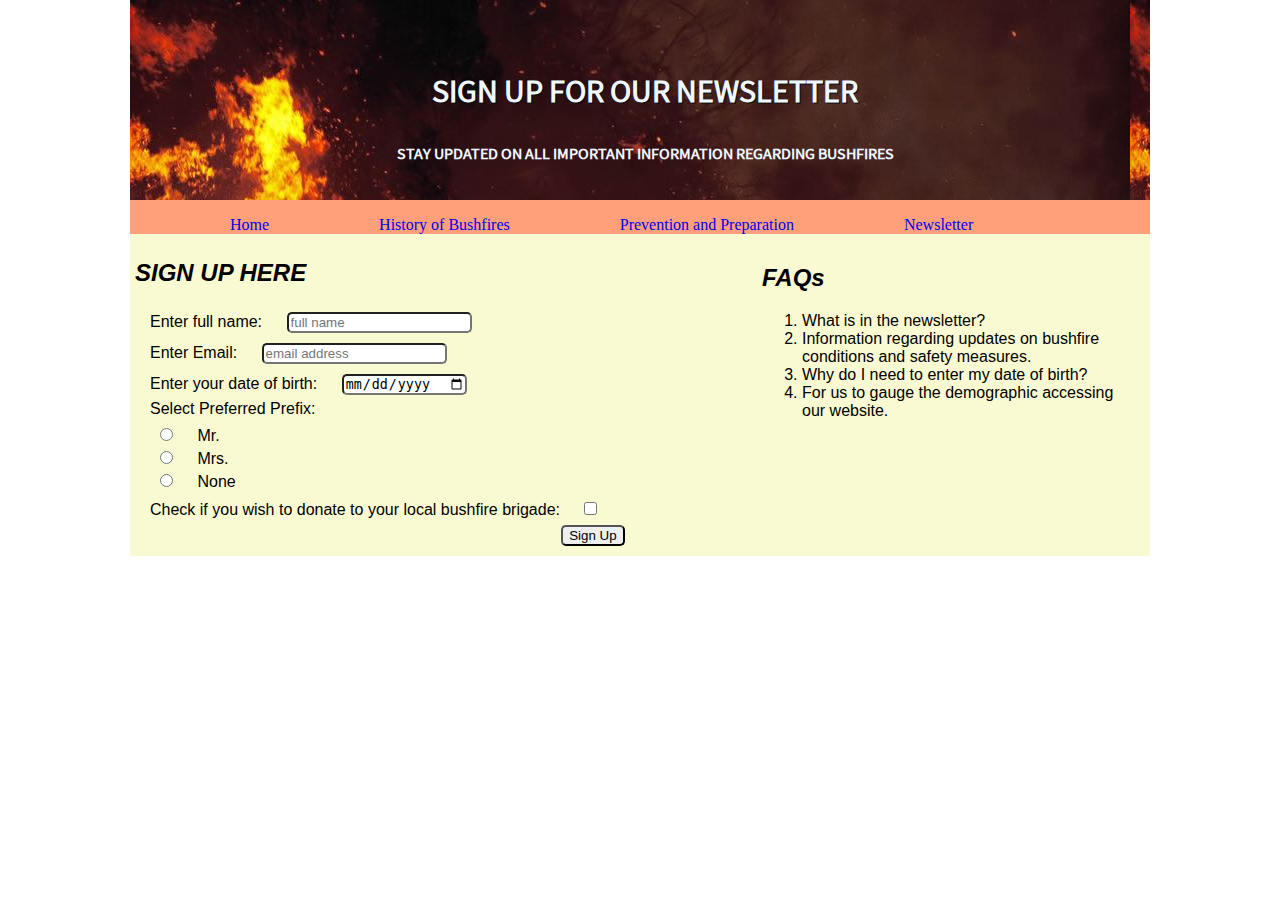
<file: PetProject/index.html>
<!doctype html>
<html lang="en">
<head>
<meta charset="utf-8">
<title>Newsletter Sign-Up</title>
<link rel="stylesheet" href="css/style.css">
</head>
<body>
	<header>
		<h1>Sign up for our newsletter</h1>
		<h4>Stay updated on all important information regarding bushfires</h4>
	</header>
	<nav>
		<ul>
			<li><a href="home.html">Home</a></li>
			<li><a href="history.html">History of Bushfires</a></li>
			<li><a href="prevention.html">Prevention and Preparation</a></li>
			<li><a href="index.html">Newsletter</a></li>
		</ul>
	</nav>
	<div id="main">
		<form method="post">
			<h2>Sign Up Here</h2>
			<label for="fullName">Enter full name:</label>
			<input type="text" name="fullName" id="fullName" placeholder="full name" required><br>
			<label for="email">Enter Email:</label>
			<input type="email" name="email" id="email" placeholder="email address" required><br>
			<label for="birthday">Enter your date of birth:</label>
			<input type="date" name="birthday" id="birthday" required><br>
			<label>Select Preferred Prefix:</label><br>
			<div id="genderSelect">
				<input type="radio" id="male" name="gender" value="male">
				<label for="male">Mr.</label><br>
				<input type="radio" id="female" name="gender" value="female">
				<label for="female">Mrs.</label><br>
				<input type="radio" id="other" name="gender" value="other">
				<label for="other">None</label><br>
			</div>
			<label for="premium">Check if you wish to donate to your local bushfire brigade:</label>
			<input type="checkbox" name="premium" id="premium"><br>
			<input type="submit" id="signUpBtn" value="Sign Up">
		</form>
		<aside>
			<h2>FAQs</h2>
			<ol>
				<li class="question">What is in the newsletter?</li>
				<li class="answer">Information regarding updates on bushfire conditions and safety measures.</li>
				<li class="question">Why do I need to enter my date of birth?</li>
				<li class="answer">For us to gauge the demographic accessing our website.</li>
			</ol>
		</aside>
	</div><!--main-->
</body>
</html>
</file>
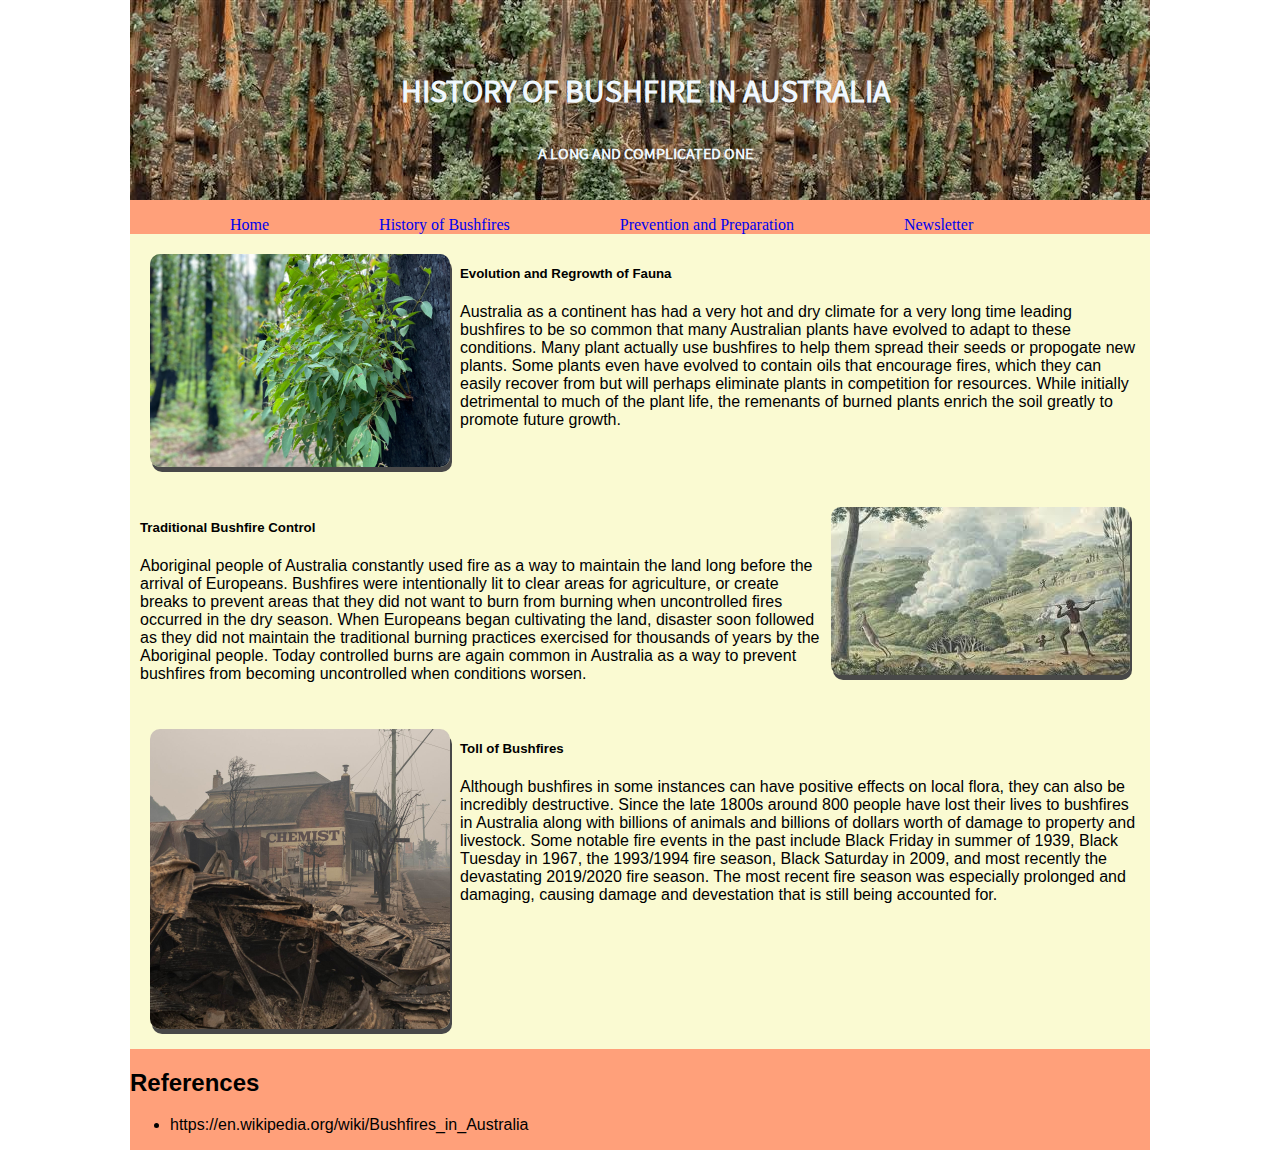
<file: PetProject/history.html>
<!doctype html>
<html lang="en">
<head>
<meta charset="utf-8">
<title>History of Bushfires</title>
<link rel="stylesheet" href="css/history.css">
</head>
<body>
<header>
	<h1>History of Bushfire in Australia</h1>
	<h4>A long and complicated one</h4>
</header>
<nav>
	<ul>
		<li><a href="home.html">Home</a></li>
		<li><a href="history.html">History of Bushfires</a></li>
		<li><a href="prevention.html">Prevention and Preparation</a></li>
		<li><a href="index.html">Newsletter</a></li>
	</ul>
</nav>
<div id="main">
	<div id="first">
		<img src="images/plant-regrowth.png" alt="Plant Regrowth" id="image1">
		<h5>Evolution and Regrowth of Fauna</h5>
		<p id="p1">Australia as a continent has had a very hot and dry climate for a very long time leading bushfires to be so common that many Australian plants have evolved to adapt to these conditions. Many plant actually use bushfires to help them spread their seeds or propogate new plants. Some plants even have evolved to contain oils that encourage fires, which they can easily recover from but will perhaps eliminate plants in competition for resources. While initially detrimental to much of the plant life, the remenants of burned plants enrich the soil greatly to promote future growth.</p>
	</div>
	<div id="second">
		<img src="images/aboriginal-bushfire-control.jpg" alt="Aboriginal Bushfire Control" id="image2">
		<h5>Traditional Bushfire Control</h5>
		<p id="p2">Aboriginal people of Australia constantly used fire as a way to maintain the land long before the arrival of Europeans. Bushfires were intentionally lit to clear areas for agriculture, or create breaks to prevent areas that they did not want to burn from burning when uncontrolled fires occurred in the dry season. When Europeans began cultivating the land, disaster soon followed as they did not maintain the traditional burning practices exercised for thousands of years by the Aboriginal people. Today controlled burns are again common in Australia as a way to prevent bushfires from becoming uncontrolled when conditions worsen.</p>
	</div>
	<div id="third">
		<img src="images/bushfire-damage.jpg" alt="Bushfire Damage" id="image3">
		<h5>Toll of Bushfires</h5>
		<p id="p3">Although bushfires in some instances can have positive effects on local flora, they can also be incredibly destructive. Since the late 1800s around 800 people have lost their lives to bushfires in Australia along with billions of animals and billions of dollars worth of damage to property and livestock. Some notable fire events in the past include Black Friday in summer of 1939, Black Tuesday in 1967, the 1993/1994 fire season, Black Saturday in 2009, and most recently the devastating 2019/2020 fire season. The most recent fire season was especially prolonged and damaging, causing damage and devestation that is still being accounted for.</p>
	</div>
</div><!--main-->
	<footer>
	<h2>References</h2>
	<ul>
		<li>https://en.wikipedia.org/wiki/Bushfires_in_Australia</li>
	</ul>
</footer>
</body>
</html>
</file>
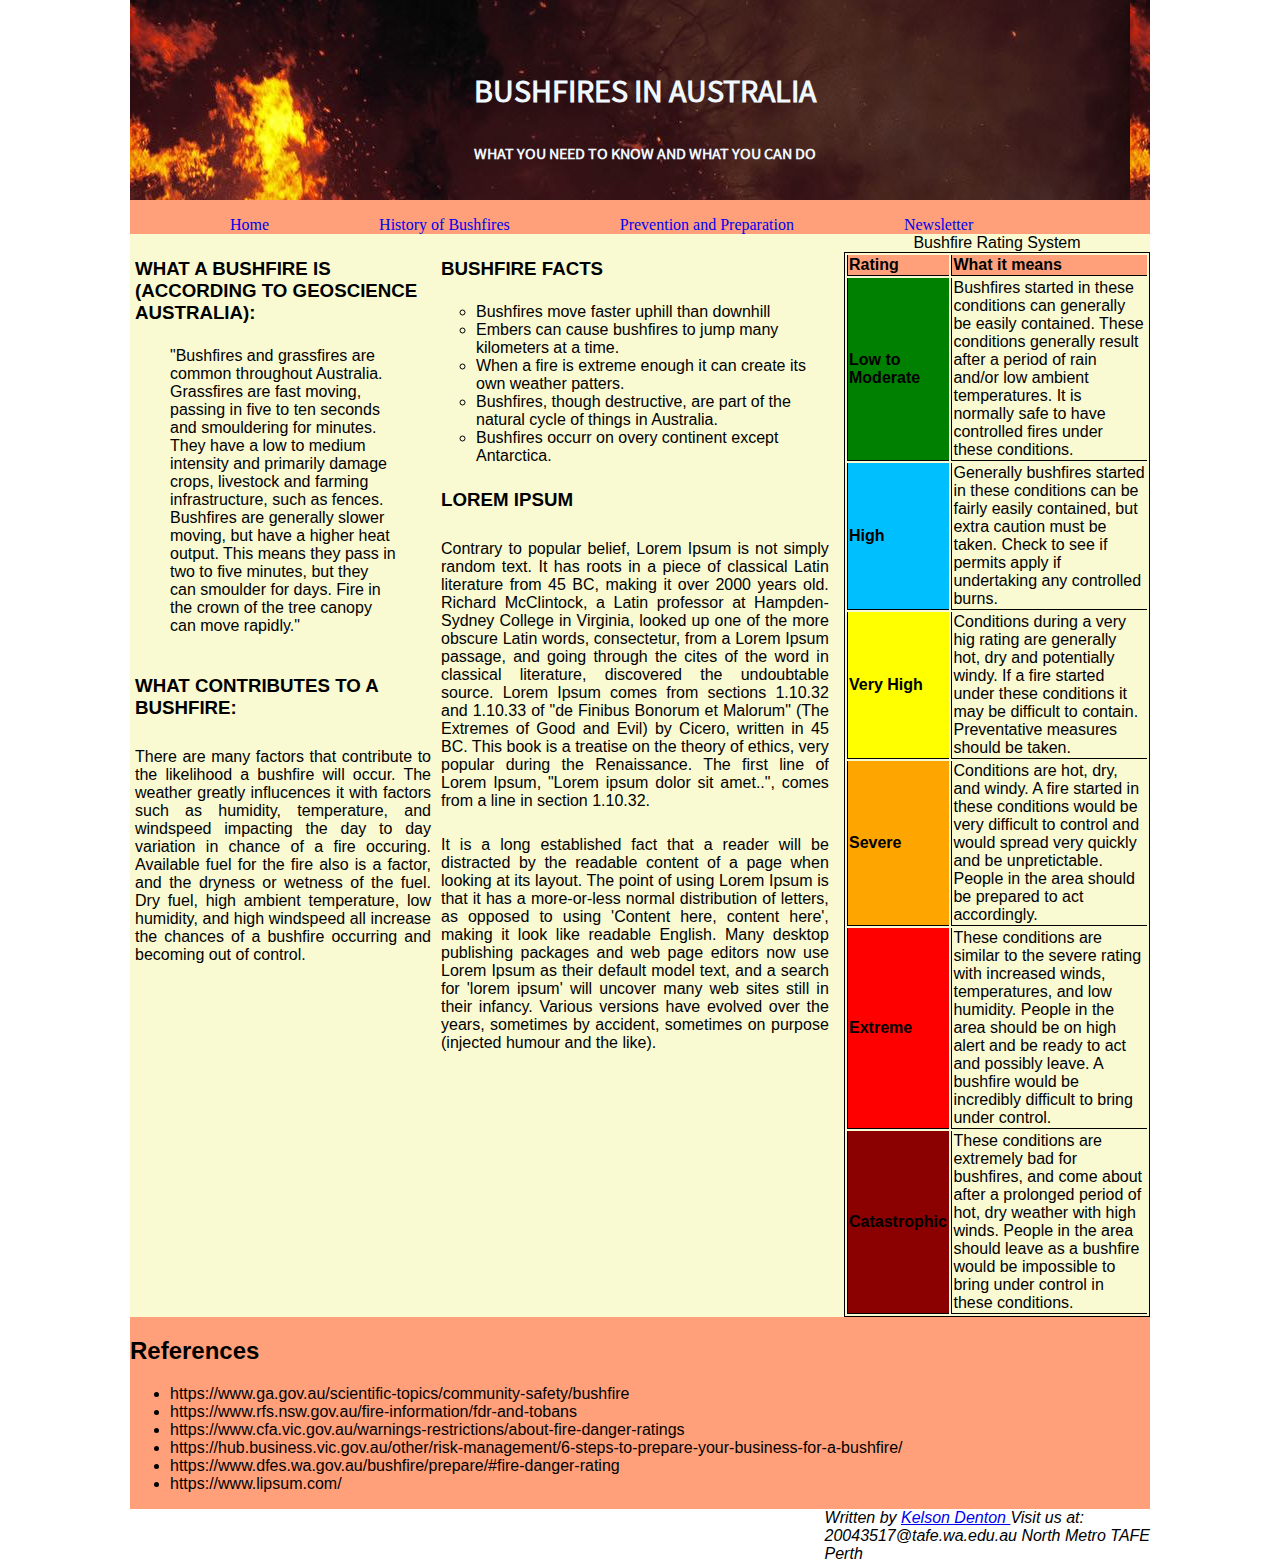
<file: PetProject/home.html>
<!doctype html>
<html lang="en">
<head>
<meta charset="utf-8">
<title>Home</title>
<link rel="stylesheet" href="css/homestyle.css">
</head>
<body>
<header>
	<h1>Bushfires in Australia</h1>
	<h4>What you need to know and what you can do</h4>
</header>
<nav>
	<ul>
		<li><a href="home.html">Home</a></li>
		<li><a href="history.html">History of Bushfires</a></li>
		<li><a href="prevention.html">Prevention and Preparation</a></li>
		<li><a href="index.html">Newsletter</a></li>
	</ul>
</nav>
<div id="main">
	<article id="article1">
		<section>
			<h3>What a bushfire is (according to GeoScience Australia):</h3>
			<blockquote>"Bushfires and grassfires are common throughout Australia. Grassfires are fast moving, passing in five to ten seconds and smouldering for minutes. They have a low to medium intensity and primarily damage crops, livestock and farming infrastructure, such as fences. Bushfires are generally slower moving, but have a higher heat output. This means they pass in two to five minutes, but they can smoulder for days. Fire in the crown of the tree canopy can move rapidly."</blockquote>
		</section>
		<section>
			<h3>What contributes to a bushfire:</h3>
			<p>There are many factors that contribute to the likelihood a bushfire will occur. The weather greatly influcences it with factors such as humidity, temperature, and windspeed impacting the day to day variation in chance of a fire occuring. Available fuel for the fire also is a factor, and the dryness or wetness of the fuel. Dry fuel, high ambient temperature, low humidity, and high windspeed all increase the chances of a bushfire occurring and becoming out of control.</p>
		</section>
	</article>
	<div id="secondary">
		<h3>Bushfire Facts</h3>
		<ul>
			<li>Bushfires move faster uphill than downhill</li>
			<li>Embers can cause bushfires to jump many kilometers at a time.</li>
			<li>When a fire is extreme enough it can create its own weather patters.</li>
			<li>Bushfires, though destructive, are part of the natural cycle of things in Australia.</li>
			<li>Bushfires occurr on overy continent except Antarctica.</li>
		</ul>
		<h3>Lorem Ipsum</h3>
		<p>Contrary to popular belief, Lorem Ipsum is not simply random text. It has roots in a piece of classical Latin literature from 45 BC, making it over 2000 years old. Richard McClintock, a Latin professor at Hampden-Sydney College in Virginia, looked up one of the more obscure Latin words, consectetur, from a Lorem Ipsum passage, and going through the cites of the word in classical literature, discovered the undoubtable source. Lorem Ipsum comes from sections 1.10.32 and 1.10.33 of "de Finibus Bonorum et Malorum" (The Extremes of Good and Evil) by Cicero, written in 45 BC. This book is a treatise on the theory of ethics, very popular during the Renaissance. The first line of Lorem Ipsum, "Lorem ipsum dolor sit amet..", comes from a line in section 1.10.32.</p>
		<p>It is a long established fact that a reader will be distracted by the readable content of a page when looking at its layout. The point of using Lorem Ipsum is that it has a more-or-less normal distribution of letters, as opposed to using 'Content here, content here', making it look like readable English. Many desktop publishing packages and web page editors now use Lorem Ipsum as their default model text, and a search for 'lorem ipsum' will uncover many web sites still in their infancy. Various versions have evolved over the years, sometimes by accident, sometimes on purpose (injected humour and the like).</p>
	</div><!--secondary-->
	<table>
	  <caption>Bushfire Rating System</caption>
		<tr>
			<th id="rating">Rating</th>
			<th id="meaning">What it means</th>
		</tr>
		<tr>
			<td headers="rating" id="lowRate">Low to Moderate</td>
			<td headers="meaning">Bushfires started in these conditions can generally be easily contained. These conditions generally result after a period of rain and/or low ambient temperatures. It is normally safe to have controlled fires under these conditions.</td>
		</tr>
		<tr>
			<td headers="rating" id="highRate">High</td>
			<td headers="meaning">Generally bushfires started in these conditions can be fairly easily contained, but extra caution must be taken. Check to see if permits apply if undertaking any controlled burns.</td>
		</tr>
		<tr>
			<td headers="rating" id="veryHighRate">Very High</td>
			<td headers="meaning">Conditions during a very hig rating are generally hot, dry and potentially windy. If a fire started under these conditions it may be difficult to contain. Preventative measures should be taken.</td>
		</tr>
		<tr>
			<td headers="rating" id="severeRate">Severe</td>
			<td headers="meaning">Conditions are hot, dry, and windy. A fire started in these conditions would be very difficult to control and would spread very quickly and be unpretictable. People in the area should be prepared to act accordingly.</td>
		</tr>
		<tr>
			<td headers="rating" id="extremeRate">Extreme</td>
			<td headers="meaning">These conditions are similar to the severe rating with increased winds, temperatures, and low humidity. People in the area should be on high alert and be ready to act and possibly leave. A bushfire would be incredibly difficult to bring under control.</td>
		</tr>
		<tr>
			<td headers="rating" id="catastrophicRate">Catastrophic</td>
			<td headers="meaning">These conditions are extremely bad for bushfires, and come about after a prolonged period of hot, dry weather with high winds. People in the area should leave as a bushfire would be impossible to bring under control in these conditions.</td>
		</tr>
	</table>
</div><!--main-->
<footer>
	<h2>References</h2>
	<ul>
		<li>https://www.ga.gov.au/scientific-topics/community-safety/bushfire</li>
		<li>https://www.rfs.nsw.gov.au/fire-information/fdr-and-tobans</li>
		<li>https://www.cfa.vic.gov.au/warnings-restrictions/about-fire-danger-ratings</li>
		<li>https://hub.business.vic.gov.au/other/risk-management/6-steps-to-prepare-your-business-for-a-bushfire/</li>
		<li>https://www.dfes.wa.gov.au/bushfire/prepare/#fire-danger-rating</li>
		<li>https://www.lipsum.com/</li>
	</ul>
</footer>
<address>
	Written by <a href="https://www.google.com/">Kelson Denton   </a>
	Visit us at:<br>
	20043517@tafe.wa.edu.au
	North Metro TAFE<br>
	Perth
</address>
</body>
</html>
</file>
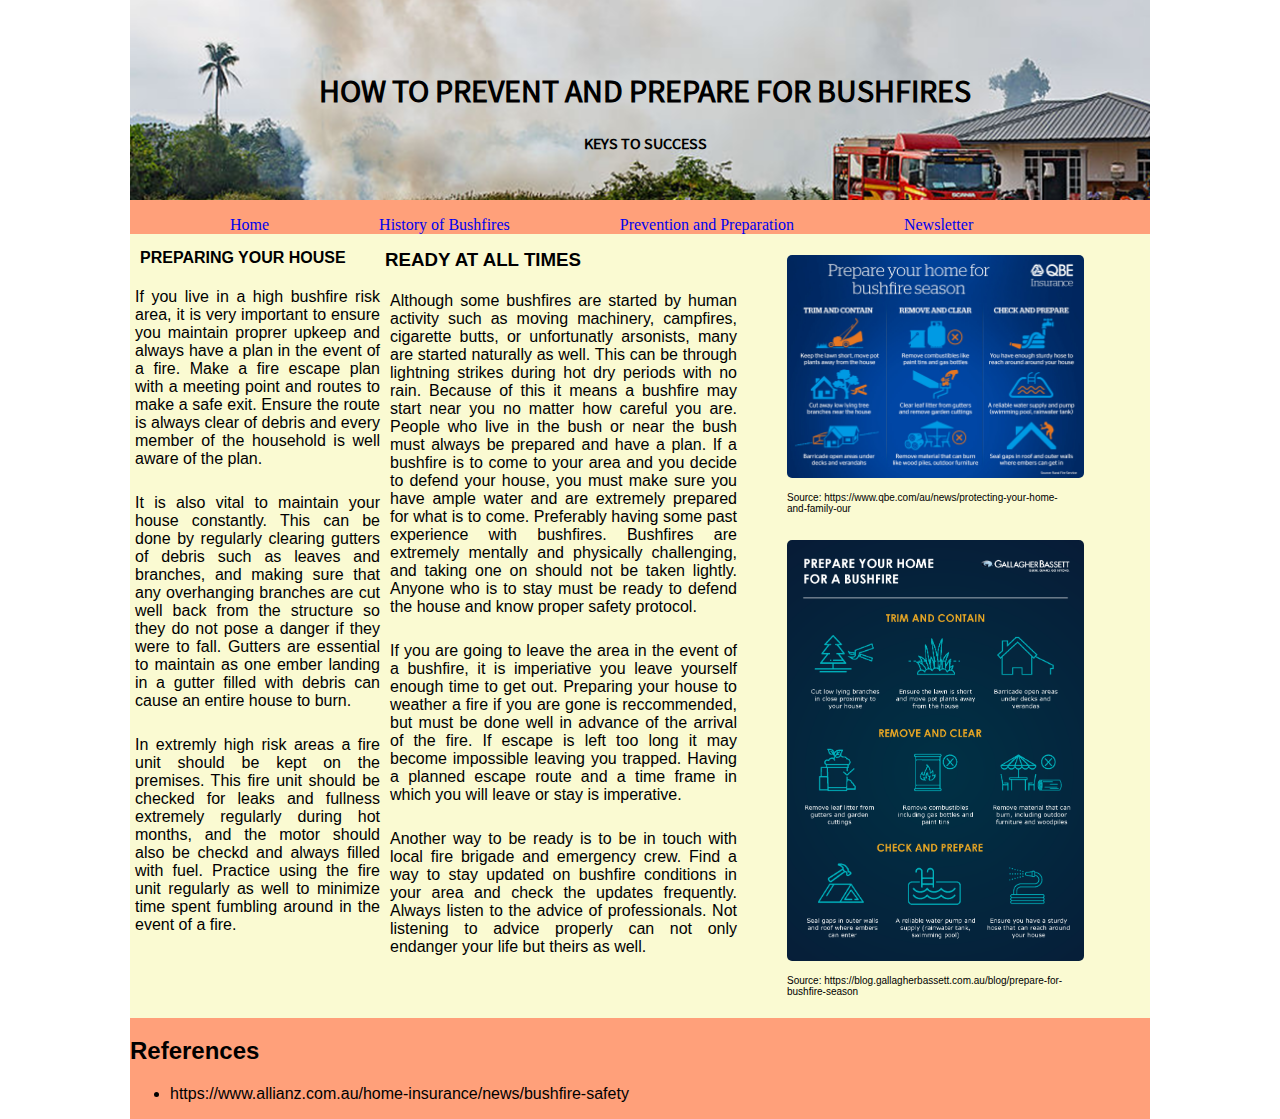
<file: PetProject/prevention.html>
<!doctype html>
<html lang="en">
<head>
<meta charset="utf-8">
<title>Prevent &amp; Prepare</title>
<link rel="stylesheet" href="css/prevention.css">
</head>
<body>
<header>
	<h1>How to prevent and prepare for bushfires</h1>
	<h4>Keys to success</h4>
</header>
<nav>
	<ul>
		<li><a href="home.html">Home</a></li>
		<li><a href="history.html">History of Bushfires</a></li>
		<li><a href="prevention.html">Prevention and Preparation</a></li>
		<li><a href="index.html">Newsletter</a></li>
	</ul>
</nav>
<div id="main">
	<aside id="aside1">
		<h4>Preparing your house</h4>
		<p>If you live in a high bushfire risk area, it is very important to ensure you maintain proprer upkeep and always have a plan in the event of a fire. Make a fire escape plan with a meeting point and routes to make a safe exit. Ensure the route is always clear of debris and every member of the household is well aware of the plan.</p>
		<p>It is also vital to maintain your house constantly. This can be done by regularly clearing gutters of debris such as leaves and branches, and making sure that any overhanging branches are cut well back from the structure so they do not pose a danger if they were to fall. Gutters are essential to maintain as one ember landing in a gutter filled with debris can cause an entire house to burn.</p>
		<p>In extremly high risk areas a fire unit should be kept on the premises. This fire unit should be checked for leaks and fullness extremely regularly during hot months, and the motor should also be checkd and always filled with fuel. Practice using the fire unit regularly as well to minimize time spent fumbling around in the event of a fire.</p>
	</aside>
	<article id="article1">
		<h3>Ready at all times</h3>
		<p>Although some bushfires are started by human activity such as moving machinery, campfires, cigarette butts, or unfortunatly arsonists, many are started naturally as well. This can be through lightning strikes during hot dry periods with no rain. Because of this it means a bushfire may start near you no matter how careful you are. People who live in the bush or near the bush must always be prepared and have a plan. If a bushfire is to come to your area and you decide to defend your house, you must make sure you have ample water and are extremely prepared for what is to come. Preferably having some past experience with bushfires. Bushfires are extremely mentally and physically challenging, and taking one on should not be taken lightly. Anyone who is to stay must be ready to defend the house and know proper safety protocol.</p>
		<p>If you are going to leave the area in the event of a bushfire, it is imperiative you leave yourself enough time to get out. Preparing your house to weather a fire if you are gone is reccommended, but must be done well in advance of the arrival of the fire. If escape is left too long it may become impossible leaving you trapped. Having a planned escape route and a time frame in which you will leave or stay is imperative.</p>
		<p>Another way to be ready is to be in touch with local fire brigade and emergency crew. Find a way to stay updated on bushfire conditions in your area and check the updates frequently. Always listen to the advice of professionals. Not listening to advice properly can not only endanger your life but theirs as well.</p>
	</article>
	<aside id="aside2">
		<figure>
			<img src="images/bushfire-home-protection.jpg" alt="Bushfire Home Protection" id="img1">
			<figcaption>Source: https://www.qbe.com/au/news/protecting-your-home-and-family-our</figcaption>
		</figure>
		<figure>
			<img src="images/bushfire-home-preparation.png" alt="Bushfire Home Preparation" id="img2">
			<figcaption>Source: https://blog.gallagherbassett.com.au/blog/prepare-for-bushfire-season</figcaption>
		</figure>
	</aside>
</div><!--main-->
<footer>
	<h2>References</h2>
	<ul>
		<li>https://www.allianz.com.au/home-insurance/news/bushfire-safety</li>
	</ul>
</footer>
</body>
</html>
</file>
<file: PetProject/css/style.css>
/* CSS Document */
@font-face{
	font-family: SourceSansPro;
	src: url("../fonts/Source_Sans_Pro/SourceSansPro-Regular.ttf");
}
body{
	max-width: 1020px;
	margin: 0px auto;
	position: relative;
	font-family: Arial, Helvetica, sans-serif;
}
header{
	background-image: url("../images/bushfire.jpg");
	text-align: center;
	min-height: 150px;
	padding-top: 50px;
}
header h1,h4{
	color: aliceblue;
	padding-bottom: 10px;
	padding-left: 10px;
	font-family: SourceSansPro;
	text-transform: uppercase;
}
nav{
	min-height: 10px;
	width: 100%;
	text-align: center;
	background-color: lightsalmon;
	overflow: auto;
}
nav ul{
	list-style: none;
	text-align: center;
}
nav li a {
	float: left;
	text-decoration: none;
	font-family: Cambria, "Hoefler Text", "Liberation Serif", Times, "Times New Roman", "serif";
	display: inline-block;
	padding: 0px 50px 0px 60px;
	vertical-align: center;
}
nav li a:hover{
	font-weight: bold;
	background-image: linear-gradient(lightsalmon, lightgoldenrodyellow);
}
form{
	width: 60%;
	float: left;
	padding: 5px;
	overflow: inherit;
}
form h2{
	color: black;
	text-shadow: none;
}
#main{
	float: top;
	background-color: lightgoldenrodyellow;
}
h1{
	text-shadow: #080808 1px 1px;
}
h1, h2{
	text-transform: uppercase;
	font-family: Arial, Helvetica, sans-serif;
	color: aliceblue;
}
h2{
	font-style: italic;
	text-shadow: #080808 1px 1px;
}
label {
	margin: 15px;
	font-family: Arial, Helvetica, sans-serif;
}
input {
	margin: 5px;
	border-radius: 5px;
	box-shadow: none;
	text-shadow: none;
}
#signUpBtn{
	float: right;
	margin-right: 20%;
}
#genderSelect{
	padding: 5px 20px;
}
aside{
	width: 36%;
	padding: 10px;
	font-family: Arial, Helvetica, sans-serif;
	float: left;
	overflow: inherit;
}
aside ol li .question{
	font-weight: bold;
}
aside ol li .answer{
	font-style: italic;
	list-style-type: none;
}
aside h2{
	text-transform: none;
	color: black;
	text-shadow: none;
}
#main::after{
	content: "";
	clear: both;
	display: table;
}
</file>
<file: PetProject/css/history.css>
@font-face{
	font-family: SourceSansPro;
	src: url("../fonts/Source_Sans_Pro/SourceSansPro-Regular.ttf");
}
body{
	max-width: 1020px;
	margin: 0px auto;
	position: relative;
	font-family: Arial, Helvetica, sans-serif;
}
header{
	background-image: url("../images/bushfire-recovery.jpg");
	text-align: center;
	min-height: 150px;
	padding-top: 50px;
}
header h1,h4{
	color: aliceblue;
	padding-bottom: 10px;
	padding-left: 10px;
	font-family: SourceSansPro;
	text-transform: uppercase;
}
nav{
	min-height: 10px;
	width: 100%;
	text-align: center;
	background-color: lightsalmon;
	overflow: auto;
}
nav ul{
	list-style: none;
	text-align: center;
}
nav li a {
	float: left;
	text-decoration: none;
	font-family: Cambria, "Hoefler Text", "Liberation Serif", Times, "Times New Roman", "serif";
	display: inline-block;
	padding: 0px 50px 0px 60px;
	vertical-align: center;
}
nav li a:hover{
	font-weight: bold;
	background-image: linear-gradient(lightsalmon, lightgoldenrodyellow);
}
img{
	border-radius: 10px;
	max-width: 30%;
	height: auto;
	margin: 10px;
}
#p1{
	margin-left: 10px;
}
#main{
	position: relative;
	background-color: lightgoldenrodyellow;
}
img{
	min-width: 100px;
	min-height: auto;
}
#first{
	margin: 10px;
	height: auto;
	display: inline-block;
}
#second{
	margin: 10px;
	height: auto;
	display: inline-block;
}
#third{
	margin: 10px;
	height: auto;
	display: inline-block;
}
#image1{
	float: left;
	box-shadow: 2px 5px #484848;
}
#image1:hover{
	box-shadow: 4px 10px #484848;
	top: -5px;
	bottom: -2px;
}
#image2{
	float: right;
	box-shadow: 2px 5px #484848;
}
#image2:hover{
	box-shadow: 4px 10px #484848;
	top: -5px;
	bottom: -2px;
}
#image3{
	float: left;
	box-shadow: 2px 5px #484848;
}
#image3:hover{
	box-shadow: 4px 10px #484848;
	top: -5px;
	bottom: -2px;
}
footer{
	width: 100%;
	float: left;
	background-color: lightsalmon;
}
footer h2{
	color: black;
	text-transform: none;
}
</file>
<file: PetProject/css/homestyle.css>
/* CSS Document */
@font-face{
	font-family: SourceSansPro;
	src: url("../fonts/Source_Sans_Pro/SourceSansPro-Regular.ttf");
}
body{
	max-width: 1020px;
	margin: 0px auto;
	position: relative;
	font-family: Arial, Helvetica, sans-serif;
}
header{
	background-image: url("../images/bushfire.jpg");
	text-align: center;
	min-height: 150px;
	padding-top: 50px;
}
header h1,h4{
	color: aliceblue;
	padding-bottom: 10px;
	padding-left: 10px;
	font-family: SourceSansPro;
	text-transform: uppercase;
}
nav{
	min-height: 10px;
	width: 100%;
	text-align: center;
	background-color: lightsalmon;
	overflow: auto;
}
nav ul{
	list-style: none;
	text-align: center;
}
nav li a {
	float: left;
	text-decoration: none;
	font-family: Cambria, "Hoefler Text", "Liberation Serif", Times, "Times New Roman", "serif";
	display: inline-block;
	padding: 0px 50px 0px 60px;
	vertical-align: center;
}
nav li a:hover{
	font-weight: bold;
	background-image: linear-gradient(lightsalmon, lightgoldenrodyellow);
}
#main {
	background-color: lightgoldenrodyellow;
	position: relative;
}
#main h3{
	text-transform: uppercase;
	padding: 5px;
}
#main p{
	padding: 5px;
	text-align: justify;
}
article{
	float: left;
}
#article1{
	width: 30%;
	font-family: Arial, Helvetica, sans-serif;
	margin-right: 0px;
}
section{
	padding: 0px;
	display: inline-block;
}
#secondary{
	width: 39%;
	float: left;
}
#secondary ul{
	list-style-type: circle;
}
table {
	border: 1px solid black;
	float: right;
	width: 30%;
	margin: 5px;
}
table, th, td{
	border-bottom: 1px solid black;
	border-left: 1px solid black;
	margin: 0px;
}
table, th{
	background-color: lightsalmon;
	text-align: left;
}
table, td{
	background-color: lightgoldenrodyellow;
}
td #rating{
	font-weight: bold;
}
table #lowRate{
	background-color: green;
	font-weight: bold;
}
table #highRate{
	background-color: deepskyblue;
	font-weight: bold;
}
table #veryHighRate{
	background-color: yellow;
	font-weight: bold;
}
table #severeRate{
	background-color: orange;
	font-weight: bold;
}
table #extremeRate{
	background-color: red;
	font-weight: bold;
}
table #catastrophicRate{
	background-color: darkred;
	font-weight: bold;
}
footer{
	width: 100%;
	float: left;
	background-color: lightsalmon;
}
address{
	float: right;
}
body::after{
	content: "";
	clear: both;
	display: table;
}
#main::after{
	content: "";
	clear: both;
	display: table;
}
</file>
<file: PetProject/css/prevention.css>
/* CSS Document */
@font-face{
	font-family: SourceSansPro;
	src: url("../fonts/Source_Sans_Pro/SourceSansPro-Regular.ttf");
}
body{
	max-width: 1020px;
	margin: 0px auto;
	position: relative;
	font-family: Arial, Helvetica, sans-serif;
}
header{
	background-image: url("../images/bushfire-plan.jpg");
	text-align: center;
	background-repeat: no-repeat;
	background-size: cover;
	background-position: center;
	min-height: 150px;
	padding-top: 50px;
}
header h1,h4{
	color: black;
	padding-left: 10px;
	font-family: SourceSansPro;
	text-transform: uppercase;
}
nav{
	min-height: 10px;
	width: 100%;
	text-align: center;
	background-color: lightsalmon;
	overflow: auto;
}
nav ul{
	list-style: none;
	text-align: center;
}
nav li a {
	float: left;
	text-decoration: none;
	font-family: Cambria, "Hoefler Text", "Liberation Serif", Times, "Times New Roman", "serif";
	display: inline-block;
	padding: 0px 50px 0px 60px;
	vertical-align: center;
}
nav li a:hover{
	font-weight: bold;
	background-image: linear-gradient(lightsalmon, lightgoldenrodyellow);
}
#main{
	background-color: lightgoldenrodyellow;
	overflow: visible;
}
#main h4, h3{
	color: black;
	margin: 0px;
	padding-top: 15px;
	text-transform: uppercase;
	font-family: Arial, Helvetica, sans-serif;
}
#main p{
	padding: 5px;
	text-align: justify;
}
#article1{
	max-width: 35%;
	float: left;
}
#aside1{
	max-width: 25%;
	float: left;
}
#aside2{
	max-width: 37%;
	float: left;
}
#aside2 img{
	max-width: 100%;
	padding: 5px;
	border-radius: 10px;
	transition: transform 0.5s;
}
#aside2 img:hover{
	transform: scale(1.5);
}
#aside2 figcaption{
	font-size: 10px;
	padding: 5px;
}
footer{
	width: 100%;
	float: left;
	background-color: lightsalmon;
}
body::after{
	content: "";
	clear: both;
	display: table;
}
#main::after{
	content: "";
	clear: both;
	display: table;
}
</file>
